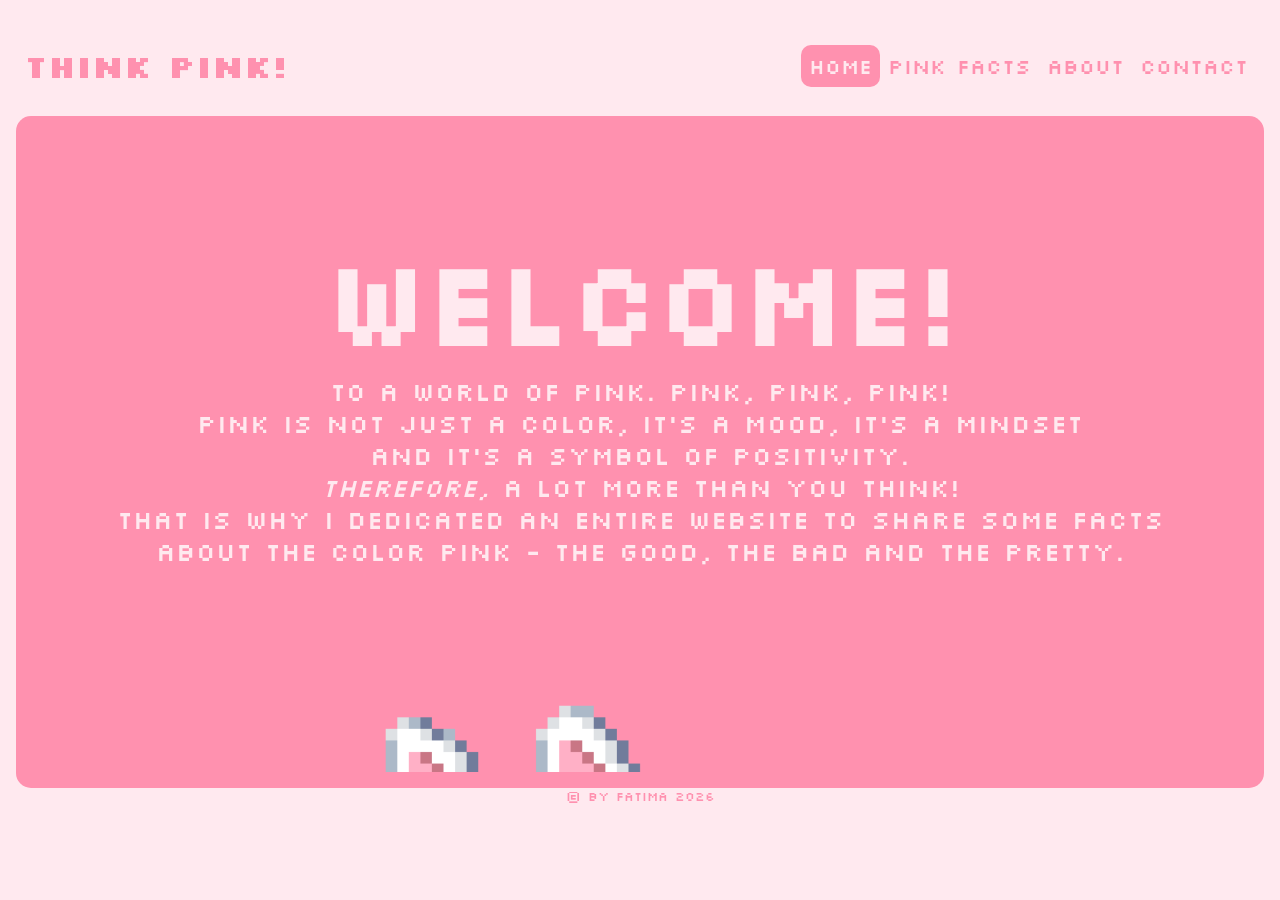
<file: index.html>
<!DOCTYPE html>
<html lang="en">
<head>
    <meta charset="UTF-8">
    <meta name="viewport" content="width=device-width, initial-scale=1.0">
    <title>THINK PINK!</title>
    <link rel="stylesheet" href="./styles/thinkpink.css">
    <link rel="stylesheet" href="./styles/header.css">
    <link rel="stylesheet" href="./styles/menu.css">
    <link rel="stylesheet" href="./styles/footer.css">
    <link rel="stylesheet" href="./styles/typography.css">
    <link rel="shortcut icon" href="./favicon/favicon.gif">
</head>
<body>
    <header class="header">
        <a class="title-link" href="./index.html">
         <h1 class="page-title">THINK PINK!</h1>
        </a>
    <nav class="menu">
        <div class="mobile-menu-trigger">
            <img src="./logo/mobile-menu.png" alt="menu" height="50px" width="auto">
        </div>
        <div class="mobile-menu-target">
            <a href="./index.html" class="menu-item active">HOME</a>
            <a href="./html/facts.html" class="menu-item">PINK FACTS</a>
            <a href="./html/about.html" class="menu-item">ABOUT</a>
            <a href="./html/contact.html" class="menu-item">CONTACT</a>
        </div>
    </nav>
    </header>
    <main class="main">
        <div class="article-container">
            <h2 class="article-title">WELCOME!</h2>
            <div class="article">
                <p>To a world of pink. PINK, PINK, PINK!</p>
                <p>Pink is not just a color, it's a mood, it's a mindset</p>
                <p>and it's a symbol of positivity.</p>
                <p><span>THEREFORE,</span> a lot more than you think!</p>
                <p>That is why I dedicated an ENTIRE website to share some facts about the color pink - the good, the bad and the pretty.</p>
                <img src="./images/bunny.gif" alt="bunny" class="bunny">
    </main>
    <footer class="footer">
            <a href="./index.html" class="footer-content">&copy; By Fatima 2026</a>
    </footer>
</body>
</html>
</file>
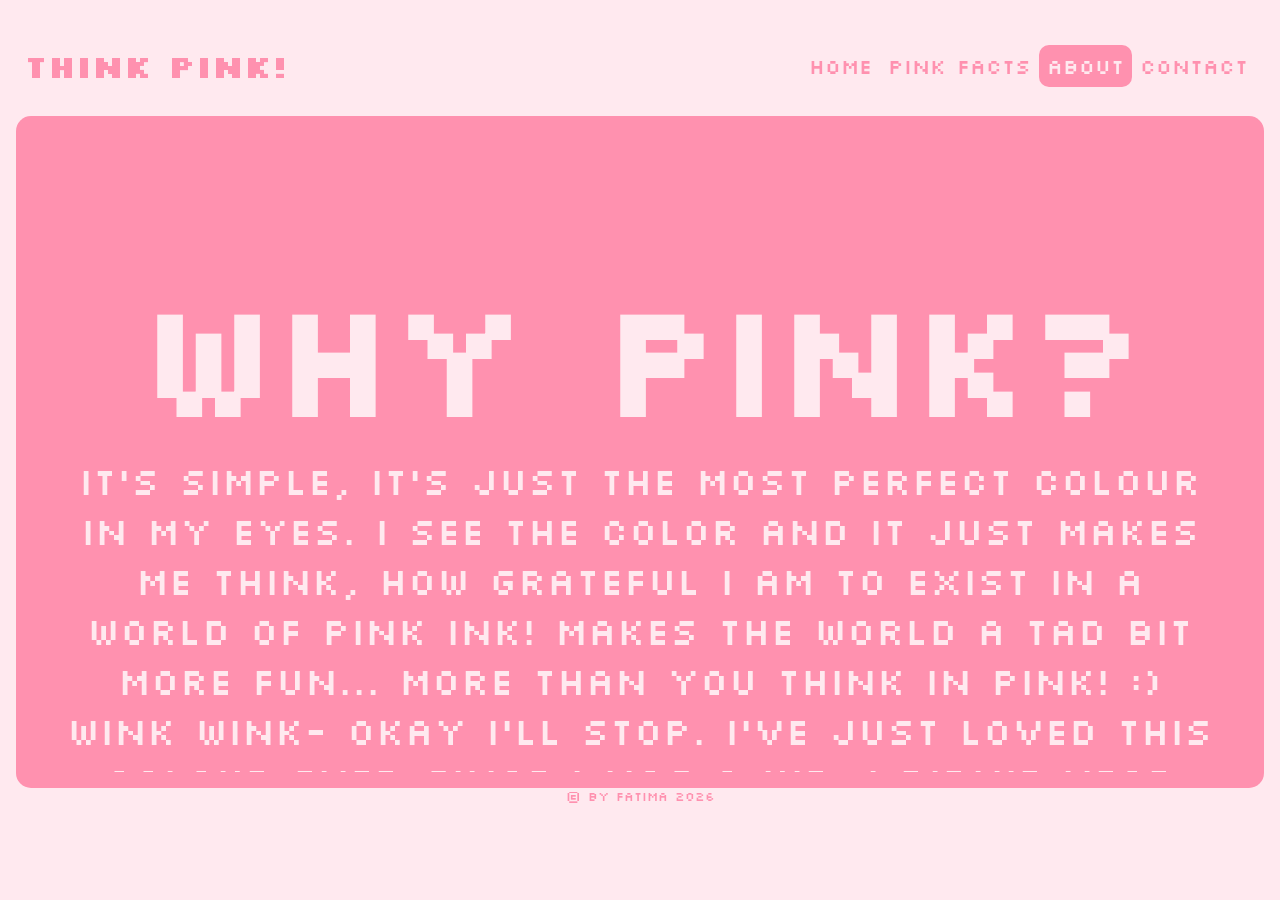
<file: html/about.html>
<!DOCTYPE html>
<html lang="en">
<head>
    <meta charset="UTF-8">
    <meta name="viewport" content="width=device-width, initial-scale=1.0">
    <title>THINK PINK!</title>
    <link rel="stylesheet" href="../styles/about.css">
    <link rel="stylesheet" href="../styles/header.css">
    <link rel="stylesheet" href="../styles/menu.css">
    <link rel="stylesheet" href="../styles/footer.css">
    <link rel="stylesheet" href="../styles/typography.css">
    <link rel="shortcut icon" href="../favicon/favicon.gif">
</head>
<body>
    <header class="header">
        <a class="title-link" href="./index.html">
         <h1 class="page-title">THINK PINK!</h1>
        </a>
    <nav class="menu">
        <div class="mobile-menu-trigger">
            <img src="../logo/mobile-menu.png" alt="menu" height="50px" width="auto">
        </div>
        <div class="mobile-menu-target">
            <a href="../index.html" class="menu-item">HOME</a>
            <a href="./facts.html" class="menu-item">PINK FACTS</a>
            <a href="./about.html" class="menu-item active">ABOUT</a>
            <a href="./contact.html" class="menu-item">CONTACT</a>
        </div>
    </nav>
    </header>
    <main class="main">
        <div class="article-container">
            <h2 class="article-title">WHY PINK?</h2>
            <p class="article">
                It's simple, it's just the most perfect colour in my eyes. I see the color and it just makes me think, how grateful I am to exist in a world of pink ink! Makes the world a tad bit more fun... more than you think in pink! :) Wink wink- okay I'll stop. I've just loved this colour ever since I was a kid. I didn't wear many pink clothes as a child, in fact, I didn't have much control or say of what to or not to wear so the colors were all over the place. I remember I wore it a lot as a rebellious teen in my emo-days back in 2005/2006. But then I grew out of it again? And I guess at some point in my adult life I stopped wearing it completely and just wore black. But I'm in my 30's now, lost my dad to illness this year and realised that life's too short to worry about anyone else but myself! So I guess in a way I found the path back to myself again through some tough times! ♥
            </p>
            <img src="../images/strawberry.gif" alt="strawberry" class="strawberry">
        </div>
    </main>
    <footer class="footer">
            <a href="../index.html" class="footer-content">&copy; By Fatima 2026</a>
    </footer>
</body>
</html>
</file>
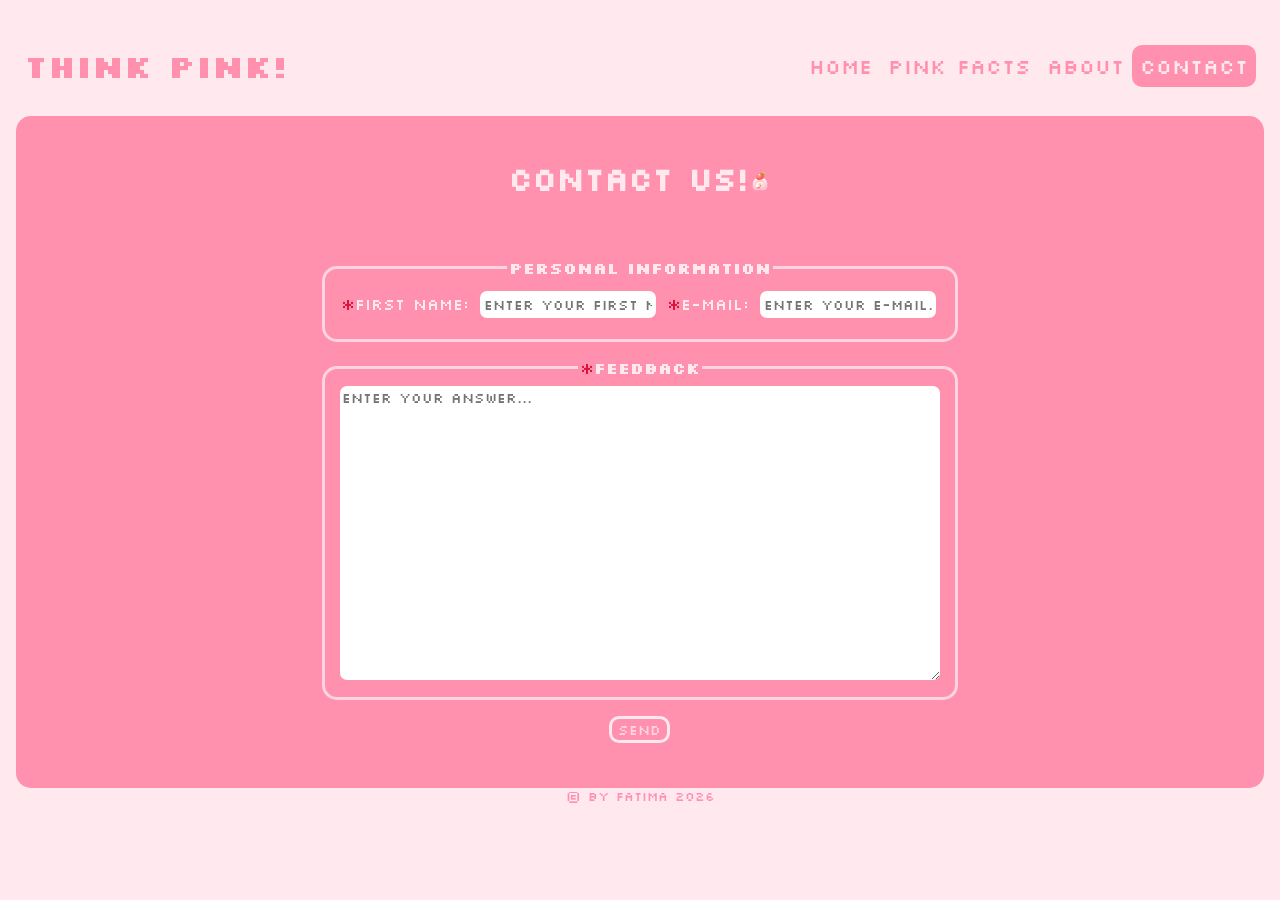
<file: html/contact.html>
<!DOCTYPE html>
<html lang="en">
<head>
    <meta charset="UTF-8">
    <meta name="viewport" content="width=device-width, initial-scale=1.0">
    <title>THINK PINK!</title>
    <link rel="stylesheet" href="../styles/contact.css">
    <link rel="stylesheet" href="../styles/header.css">
    <link rel="stylesheet" href="../styles/menu.css">
    <link rel="stylesheet" href="../styles/footer.css">
    <link rel="stylesheet" href="../styles/typography.css">
    <link rel="shortcut icon" href="../favicon/favicon.gif">
</head>
<body>
    <header class="header">
    <a class="title-link" href="../index.html">
         <h1 class="page-title">THINK PINK!</h1>
    </a>
<nav class="menu">
    <div class="mobile-menu-trigger">
        <img src="../logo/mobile-menu.png" alt="menu" height="50px" width="auto">
    </div>
        <div class="mobile-menu-target">
            <a href="../index.html" class="menu-item">HOME</a>
            <a href="./facts.html" class="menu-item">PINK FACTS</a>
            <a href="./about.html" class="menu-item">ABOUT</a>
            <a href="./contact.html" class="menu-item active" active>CONTACT</a>
        </div>
    </nav>
    </header>
<main class="main">
    <h2 class="contact-title">CONTACT US!<img src="../images/rollcake.gif" alt="roll cake" class="rollcake"></h2>
    <div class="contact-container">
    <form class="contact-form" action="mailto: fatimameran@outlook.com" method="POST" enctype="text/plain">
        <fieldset>
            <legend>Personal Information</legend>
        <label for="first-name"><span>*</span>First Name:</label>
        <input required type="text" id="first name" name="first-name" placeholder="Enter your first name...">
        <label for="email"><span>*</span>E-mail:</label>
        <input type="text" id="email" name="email" placeholder="Enter your e-mail...">
        </fieldset>

        <fieldset>
        <legend><span>*</span>Feedback</legend>
        <label for="feedback"></label>
        <textarea required id="Feedback" name="feedback" placeholder="Enter your answer..." style="height: 300px;"></textarea>
        </fieldset>

        <button class="button">Send</button>
     </form>
     </div>
</main>
    <footer class="footer">
            <a href="../index.html" class="footer-content">&copy; By Fatima 2026</a>
    </footer>
</body>
</html>
</file>
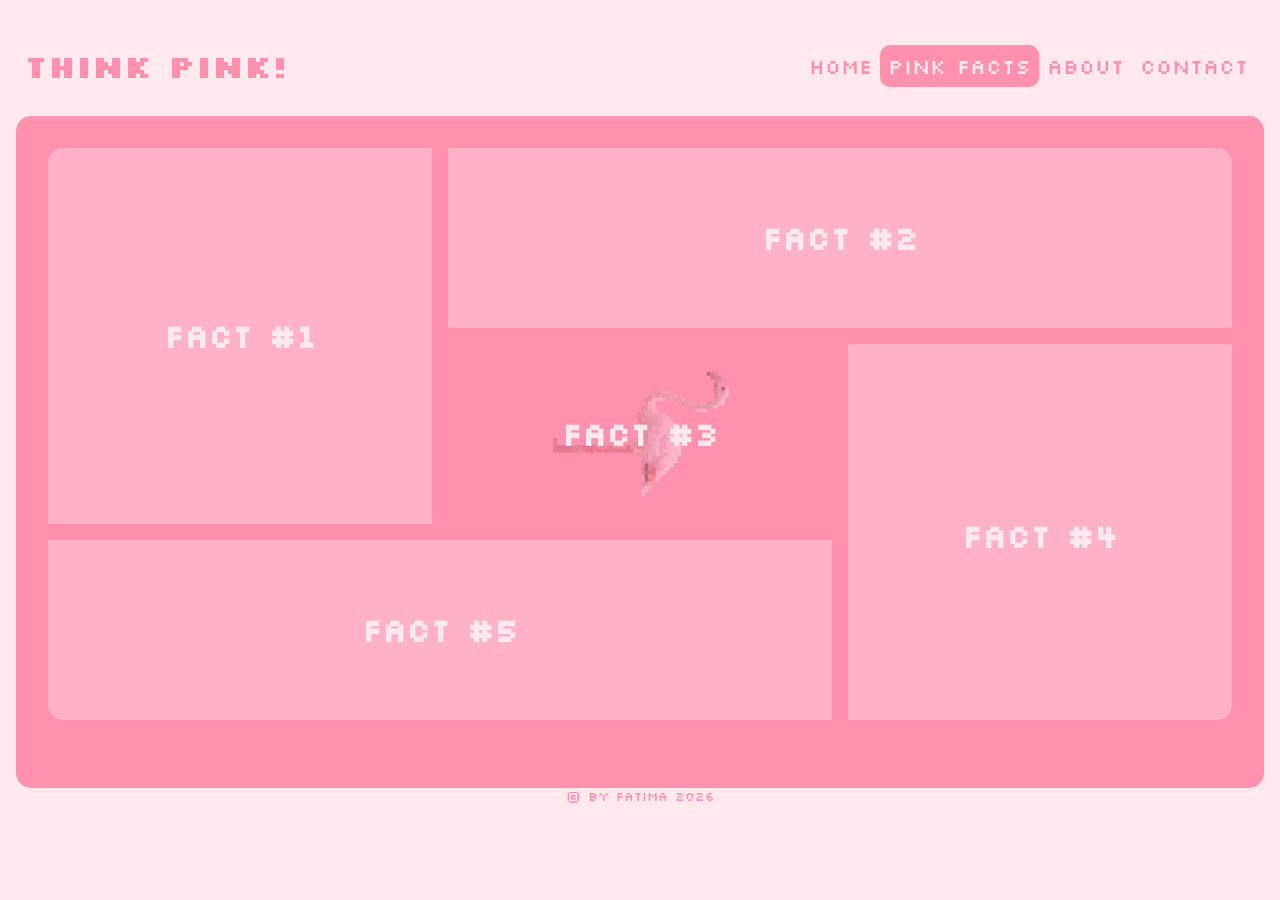
<file: html/facts.html>
<!DOCTYPE html>
<html lang="en">
<head>
    <meta charset="UTF-8">
    <meta name="viewport" content="width=device-width, initial-scale=1.0">
    <title>THINK PINK!</title>
    <link rel="stylesheet" href="../styles/facts.css">
    <link rel="stylesheet" href="../styles/header.css">
    <link rel="stylesheet" href="../styles/menu.css">
    <link rel="stylesheet" href="../styles/footer.css">
    <link rel="stylesheet" href="../styles/typography.css">
    <link rel="shortcut icon" href="../favicon/favicon.gif">
</head>
<body>
    <header class="header">
        <a class="title-link" href="../index.html">
             <h1 class="page-title">THINK PINK!</h1>
        </a>
    <nav class="menu">
        <div class="mobile-menu-trigger">
            <img src="../logo/mobile-menu.png" alt="menu" height="50px" width="auto">
        </div>
        <div class="mobile-menu-target">
            <a href="../index.html" class="menu-item">HOME</a>
            <a href="./facts.html" class="menu-item active">PINK FACTS</a>
            <a href="./about.html" class="menu-item">ABOUT</a>
            <a href="./contact.html" class="menu-item">CONTACT</a>
        </div>
    </nav>
    </header>
    <main class="main">
        <section class="fact-boxes">
                 <div class="fact1 fact">
                    <h2 class="title">Fact #1</h2>
                    <p class="fact-text">Pink was named as such in the mid-1700s. Before this, pink was simply referred to as a shade of red. A specific rose tint was created for Madame de Pompadour, a mistress of Louis XV, by the renowned Sèvres porcelain company. They named it ‘pink’ after a flower of the same name. Since then, the name pink has come to represent all forms of pink.</p>
                 </div>
                 <div class="fact2 fact">
                                        <h2 class="title">Fact #2</h2>
                    <p class="fact-text">Pink doesn't appear in the colours of the rainbow, as there is no single wavelength of light that appears pink. Pink requires a mixture of red and purple light colours from opposite ends of the visible spectrum, and opposite sides of the rainbow.</p>
                 </div>
                 <div class="fact3 fact">
                                        <h2 class="title">Fact #3</h2>
                    <p class="fact-text">Most flamingo species are pink in color due to pink pigments in their diet.</p>
                 </div>
                 <div class="fact4 fact">
                                        <h2 class="title">Fact #4</h2>
                    <p class="fact-text">During the 1980s, after a study showed that certain shades of pink could reduce aggression, prison wardens started painting the insides of cells a shade of pink called ‘Baker-Miller Pink’. Baker-Miller Pink is not a pale, gentle pink, but a bright, hot pink. The calming effects could not be replicated in later studies and there is considerable doubt over whether the Baker-Miller Pink is a relaxing colour.</p>
                 </div>
                 <div class="fact5 fact">
                                        <h2 class="title">Fact #5</h2>
                    <p class="fact-text">Pink is the oldest surviving pigment found on Earth. Scientists recently discovered bright pink pigments that had survived 1.1 billion years underground within rocks. The natural pigments came from ancient algae, whose molecules have survived trapped inside oil shale deposits.</p></div>
        </section>
    </main>
    <footer class="footer">
            <a href="../index.html" class="footer-content">&copy; By Fatima 2026</a>
    </footer>
</body>
</html>
</file>
<file: styles/thinkpink.css>
:root {
    --bakermiller-pink: #ff91af;
    --lavender-blush: #ffe9ef;
}

::selection {
    color: var(--bakermiller-pink);
    background: var(--lavender-blush);
}

* {
    box-sizing: border-box;
}

html {
    cursor: url(../cursor/cursor2.gif), auto;
    height: 100vh;
}

body {
    background-color: var(--lavender-blush);
    margin: 0;
    padding: 16px;
}

main {
    border-radius: 15px;
    background-color: var(--bakermiller-pink);
    padding: 16px;
}

.article-container {
    margin: auto;
    height: 40em;
    width: 95%;
    overflow-y: auto;
    overflow-x: hidden;
    text-align: center;
}

.article-container::-webkit-scrollbar {
    display: none;
}

p {
    margin: 0;
    padding: 0;
}

span {
    font-style: italic;
}

.article-title {
    color: var(--lavender-blush);
    font-family: 'pixel', bebas neue, verdana, tahoma, geneva;
    font-size: 9vw;
    margin-bottom: 0;
}

.article {
    color: var(--lavender-blush);
    font-family: 'pixel', bebas neue, verdana, tahoma, geneva;
    font-size: 2vw;
}

.bunny {
    display: block;
    margin-left: auto;
    margin-right: auto;
    width: 50%;
}

@media screen and (max-width: 768px) {
    main {
        min-height: 52rem;
    }

    .article-container {
    height: 50em;
    width: 95%;
    }

    .article {
        font-size: 5vw;
    }
}
</file>
<file: styles/header.css>
:root {
    --bakermiller-pink: #ff91af;
    --lavender-blush: #ffe9ef;
}

.header {
    align-items: center;
    background-color: var(--lavender-blush);
    color: var(--bakermiller-pink);
    display: flex;
    justify-content: space-between;
    padding: 8px;
    position: sticky;
    top: 0;
}

.title-link {
    text-decoration: none;
}

.page-title {
    color: var(--bakermiller-pink);
    font-family: 'pixel bold', Verdana, Geneva, Tahoma, sans-serif;
    transition: all linear 0.5s;

    &:hover {
        color: white;
        cursor: crosshair;
    }
}
</file>
<file: styles/menu.css>
.nav {
    margin-left: 32px;
    padding: 16px;
}

.mobile-menu-trigger {
    height: 50px;
    overflow: hidden;
}

.mobile-menu-target {
    display: none;
}

.menu-item {
    background-color: #ffe9ef;
    color:#ff91af;
    cursor: crosshair;
    font-family: 'pixel', bebas neue, verdana, tahoma, geneva;
    font-size: 1.3rem;
    padding: 8px;
    text-decoration: none;
    transition: all linear 0.5s;

    &:hover,
    &.active {
        border-radius: 10px;
        border-color: #ffe9ef;
        background-color: #ff91af;
        color: #ffe9ef;
        cursor: crosshair;
    }
}

@media screen and (max-width: 768px) {
    .mobile-menu-trigger {
        display: block;
    }

    .menu:hover .mobile-menu-target {
        display: flex;
        flex-direction: column;
        font-size: 1.5rem;
        position: absolute;
        left: 0;
        right: 0;
    }

    .menu-item {
        font-size: 1.5rem;
    }
}

@media screen and (min-width: 769px) {
    .header {
        background-color: #ffe9ef;
        text-align: center;
    }

    .header img {
        width: 70%;
    }

    .mobile-menu-trigger {
        display: none;
    }

    .mobile-menu-target {
        display: flex;
        justify-content: space-between;
        max-width: 100%;
        margin: auto;
    }
}
</file>
<file: styles/footer.css>
:root {
    --bakermiller-pink: #ff91af;
    --hover-color: #ffffff;
}

.footer-content {
    color: var(--bakermiller-pink);
    text-decoration: none;
    transition: linear 0.3s;

    &:hover {
        color: var(--hover-color);
    }
}

.footer {
    font-family: 'pixel', bebas neue, verdana, tahoma, geneva;
    font-size: 0.8rem;
    text-align: center;
}
</file>
<file: styles/typography.css>
@font-face {
    font-family: pixel;
    src: url(../fonts/silkscreen/Silkscreen-Regular.woff2);
}

@font-face {
    font-family: pixel bold;
    src: url(../fonts/silkscreen/Silkscreen-Bold.woff2);
}

@font-face {
    font-family: bebas neue;
    src: url(../fonts/BebasNeue-Regular.woff2);
}
</file>
<file: styles/about.css>
:root {
    --bakermiller-pink: #ff91af;
    --lavender-blush: #ffe9ef;
}

::selection {
    color: var(--bakermiller-pink);
    background: var(--lavender-blush);
}

* {
    box-sizing: border-box;
}

html {
    cursor: url(../cursor/cursor2.gif), auto;
    height: 100vh;
}

body {
    background-color: var(--lavender-blush);
    margin: 0;
    padding: 16px;
}

main {
    border-radius: 15px;
    background-color: var(--bakermiller-pink);
    padding: 16px;
}

.article-container {
    margin: auto;
    height: 40em;
    width: 95%;
    overflow-y: auto;
    overflow-x: hidden;
    text-align: center;
}

.article-container::-webkit-scrollbar {
    display: none;
}

.article-title {
    color: var(--lavender-blush);
    font-family: 'pixel', bebas neue, verdana, tahoma, geneva;
    font-size: 12dvw;
    margin-bottom: 0;
}

.article {
    color: var(--lavender-blush);
    font-family: 'pixel', bebas neue, verdana, tahoma, geneva;
    font-size: 3vw;
    margin: 0;
}

.strawberry {
    display: block;
    margin-left: auto;
    margin-right: auto;
    width: 30%;
}

@media screen and (max-width: 768px) {
    main {
        min-height: 52rem;
    }

    .article-container {
    height: 50em;
    width: 95%;
    }

    .article {
        font-size: 5vw;
        margin: 0;
    }

    .article:before {
        content: none;
    }
}
</file>
<file: styles/contact.css>
:root {
    --bakermiller-pink: #ff91af;
    --petal-frost: #ffd3df;
    --lavender-blush: #ffe9ef;
}

::selection {
    color: var(--bakermiller-pink);
    background: var(--lavender-blush);
}

* {
    box-sizing: border-box;
}

html {
    cursor: url(../cursor/cursor2.gif), auto;
    height: 100vh;
}

body {
    background-color: var(--lavender-blush);
    margin: 0;
    padding: 16px;
}

main {
    border-radius: 15px;
    background-color: var(--bakermiller-pink);
    padding: 16px;
    text-align: center;
    min-height: 42rem;
}

h2 {
    color: var(--lavender-blush);
    font-family: 'pixel', bebas neue, verdana, tahoma, geneva;
    font-size: 2rem;
}

.rollcake {
    width: 2%;
}

.contact-container {
    color: var(--lavender-blush);
    font-family: 'pixel', bebas neue, verdana, tahoma, geneva;
    margin: 0;
}

.contact-form {
    margin: auto;
    padding-top: 16px;
    width: 55%;
}

span {
    color: crimson;
    font-family: 'pixel', bebas neue, verdana, tahoma, geneva;
}

fieldset {
    border: 3px solid var(--petal-frost);
    border-radius: 15px;
    margin: 16px;
}

legend {
    font-size: 1rem;
    font-family: 'pixel bold', bebas neue, verdana, tahoma, geneva;;
    display: block;
}

input {
    border: 3px solid var(--bakermiller-pink);
    border-radius: 10px;
    color: var(--bakermiller-pink);
    font-family: pixel;
    font-size: 0.9rem;
    margin: 4px 0 8px;
    outline: none;
    padding: 4px;
    width: 30%;
}

textarea {
    border: 3px solid var(--bakermiller-pink);
    border-radius: 10px;
    color: var(--bakermiller-pink);
    field-sizing: content;
    font-family: 'pixel', bebas neue, verdana, tahoma, geneva;
    font-size: 0.9rem;
    resize: vertical;
    width: 100%;
}

button {
    background-color: var(--bakermiller-pink);
    border: 3px solid var(--lavender-blush);
    border-radius: 10px;
    color: var(--petal-frost);
    font-family: 'pixel', bebas neue, verdana, tahoma, geneva;
    font-size: 0.9rem;
    transition: linear 0.3s;

    &:hover {
        background-color: var(--petal-frost);
        color: var(--bakermiller-pink);
        cursor: crosshair;
    }
}

@media screen and (max-width: 768px) {
    main {
        min-height: 52rem;
    }
    
    .title { 
        font-size: 3rem;
    }

    .rollcake {
    width: 10%;
    }

    .contact-form {
        width: 100%;
    }  
}
</file>
<file: styles/facts.css>
:root {
    --bakermiller-pink: #ff91af;
    --cherry-blossom: #ffb2c7;
    --lavender-blush: #ffe9ef;

}

::selection {
    color: var(--bakermiller-pink);
    background: var(--lavender-blush);
}

* {
    box-sizing: border-box;
}

html {
    cursor: url(../cursor/cursor2.gif), auto;
    height: 100vh;
}

body {
    background-color: var(--lavender-blush);
    margin: 0;
    padding: 16px;
}

main {
    border-radius: 15px;
    background-color: var(--bakermiller-pink);
    height: 42em;
    padding: 16px;
}

section {
    align-content: center;
    display: block;
    padding: 16px;
}

.fact-boxes {
    display: grid;
    gap: 16px;
    grid-template: repeat(3, 180px) / repeat(3, 1fr);
    grid-template-areas: "f1 f2 f2"
                         "f1 f3 f4"
                         "f5 f5 f4";
    margin: 0;
}

.fact {
    background-color: var(--cherry-blossom);
    display: grid;
    padding: 32px;
    place-items: center;
    text-align: center;
    transition: linear 0.3s;

    &:hover {
        background-color: var(--bakermiller-pink);
        transform: scale(1.02);
        z-index: 10;
    }
}

.fact h2 {
    margin: 0;
    opacity: 1;
    transition: opacity 0.5s;
}

.fact:hover h2 {
    opacity: 0;
}

h2 {
    color:  var(--lavender-blush);
    margin: auto;
    font-family: 'pixel', bebas neue, verdana, tahoma, geneva;
    font-size: 2rem;
}

.fact h2,
.fact-text {
    grid-area: 1 / 1;
    margin: 0;
}

.fact-text {
    opacity: 0;
    transition: opacity 0.5s;
}

.fact:hover .fact-text {
    opacity: 1;
}

.fact-text {
    color:  var(--lavender-blush);
    font-family: 'pixel', bebas neue, verdana, tahoma, geneva;
    font-size: 1rem;
}


.fact1 {
    border-top-left-radius: 15px;
    grid-area: f1;
}

.fact2 {
    border-top-right-radius: 15px;
    grid-area: f2;
}

.fact3 {
    background-image: url(../images/furamingo.jpg);
    background-size: cover;
    background-position: center;
    grid-area: f3;
}

.fact4 {
    border-bottom-right-radius: 15px;
    grid-area: f4;
}

.fact5 {
    border-bottom-left-radius: 15px;
    grid-area: f5;
}

@media screen and (max-width: 768px) {
    .header {
    z-index: 20;
    }
    
    main {
        display: flex;
        flex-direction: column;
        height: 52em;
        justify-content: center;
    }

    .fact-boxes {
    display: grid;
    gap: 5px;
    grid-template: repeat(3, 240px) / repeat(3, 1fr);
    grid-template-areas: "f1 f2 f2"
                         "f1 f3 f4"
                         "f5 f5 f4";
    margin: 0;
    }

    .fact1 {
    border-top-left-radius: 15px;
    grid-area: f1;
    }

    .cake {
    display: block;
    margin-left: auto;
    margin-right: auto;
    width: 50%;
    }

    .fact2 {
    border-top-right-radius: 15px;
    grid-area: f2;
    }

    .fact3 {
    grid-area: f3;
    background-image: url(../images/furamingo2.jpg);
    background-size: cover;
    }

    .fact4 {
    border-bottom-right-radius: 15px;
    grid-area: f4;
    }

    .fact5 {
    border-bottom-left-radius: 15px;
    grid-area: f5;
    }
    
    .fact {
        padding: 0;
    }

    .title {
        font-size: 2rem;
    }

    .fact-text {
        font-size: 0.65rem;
    }
}
</file>
